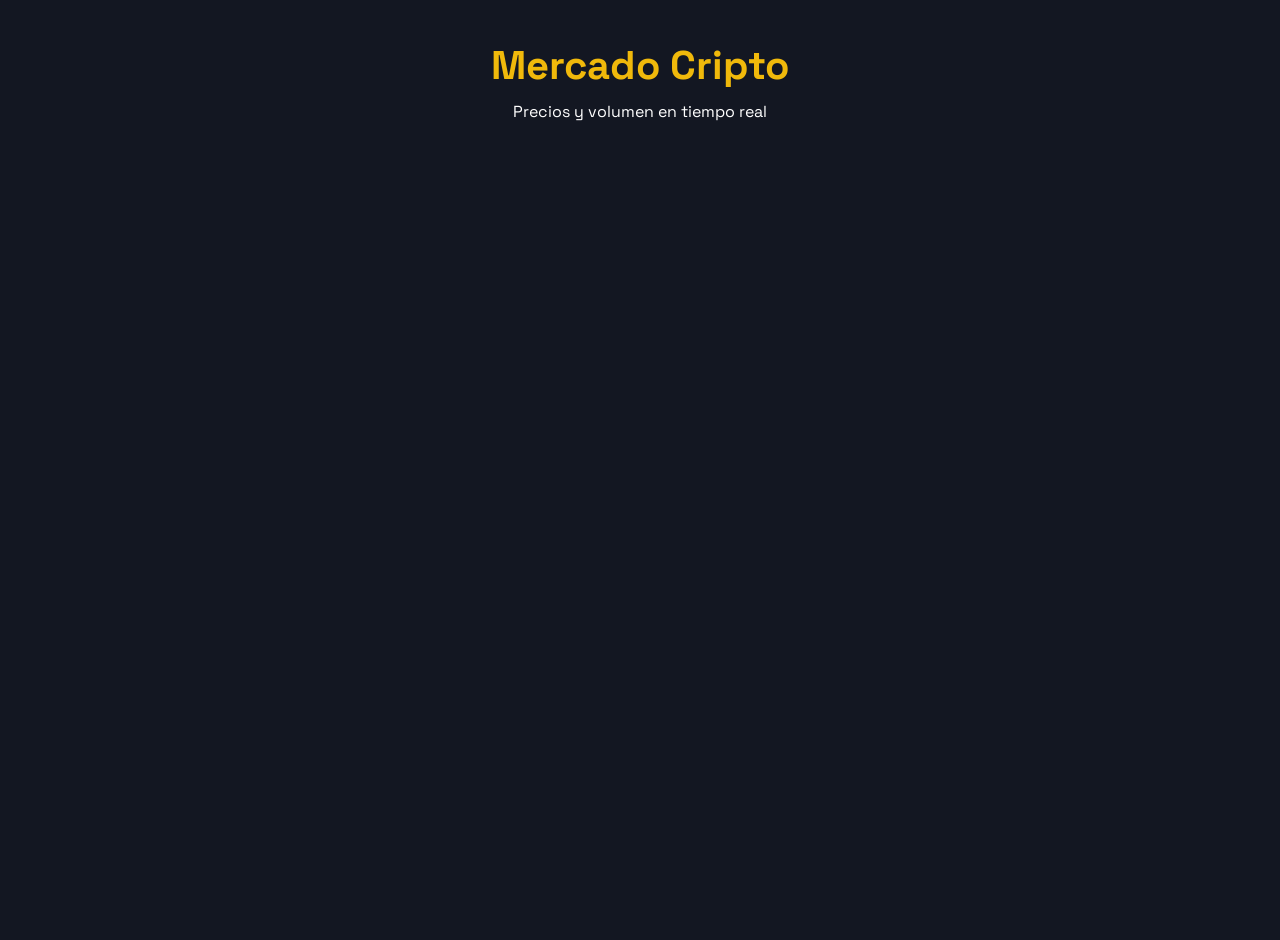
<file: index.html>
<!DOCTYPE html>
<html lang="es">
<head>
    <meta charset="UTF-8">
    <meta name="viewport" content="width=device-width, initial-scale=1.0">
    <link rel="preconnect" href="https://raw.githubusercontent.com">
    <link rel="stylesheet" href="style.css">
    <title>Cotizaciones Crypto</title>
</head>
<body>
    <div class="contenedor-info">
        <h1 class="titulo">Mercado Cripto</h1>
        <p class="subtitulo">Precios y volumen en tiempo real</p>
    </div>

    <div id="status-message" style="text-align: center; color: #f0b90b; margin: 20px;"></div>
    <div id="crypto-container" class="crypto-grid"></div>

    <script src="main.js"></script>
</body>
</html>
</file>
<file: style.css>
/* ---  CONFIGURACIÓN BASE Y TIPOGRAFÍA --- */
@import url('https://fonts.googleapis.com/css2?family=Space+Grotesk:wght@300..700&display=swap');

* { box-sizing: border-box; margin: 0; padding: 0; }

body {
    font-family: "Space Grotesk", sans-serif;
    background-color: #131722;
    color: #ffffff;
    min-height: 100vh;
}

/* ---  ESTILOS PARA INDEX.HTML (Grid y Cards) --- */
.contenedor-info { text-align: center; margin: 40px auto 20px auto; }
.titulo { color: #f0b90b; font-size: 2.5rem; margin-bottom: 10px; }

.crypto-grid {
    display: grid;
    grid-template-columns: repeat(auto-fit, minmax(280px, 1fr));
    gap: 20px;
    width: 95%;
    max-width: 1200px;
    margin: 20px auto;
    padding: 20px;
}

.card {
    background-color: #1a1a1e;
    border: 1px solid #333;
    border-radius: 12px;
    padding: 20px;
    text-align: center;
}

.btn-grafica {
    background: #f0b90b; border: none; padding: 12px;
    border-radius: 5px; cursor: pointer; font-weight: bold; 
    width: 100%; margin-top: 15px; color: #000; text-decoration: none; display: block;
}

/* ---  ESTILOS PARA PAGINA DE GRÁFICA --- */
body.pagina-grafica { display: flex; flex-direction: column; align-items: center; }

.header-grafica {
    width: 100%; padding: 20px; display: flex; justify-content: center; 
    align-items: center; position: relative; min-height: 80px;
}

.boton-volver {
    position: absolute; left: 20px; background-color: #f0b90b; 
    color: #000; padding: 8px 16px; border-radius: 5px; 
    text-decoration: none; font-weight: bold; z-index: 10;
}

.contenedor-grafica {
    position: relative; width: 95%; max-width: 900px; height: 400px; 
    margin: 10px auto; background-color: #161a25; 
    border-radius: 8px; padding: 20px; border: 1px solid #2a2e39;
}

.controles-tiempo { display: flex; gap: 10px; margin-bottom: 15px; justify-content: center; }

.controles-tiempo button {
    background: #131722; color: #f0b90b; border: 1px solid #f0b90b; 
    padding: 8px 20px; cursor: pointer; border-radius: 4px; transition: 0.3s;
}

.controles-tiempo button:hover { background: #f0b90b; color: #000; }

#titulo-par { font-size: 2rem; margin-top: 10px; }
#info-localizacion { color: #888; font-size: 0.85rem; margin-bottom: 15px; font-style: italic; text-align: center; }
#timer { color: #666; font-family: monospace; font-size: 0.9rem; margin-bottom: 10px; text-align: center; }
#cargando-grafica { text-align: center; color: #f0b90b; margin: 20px 0; }

/* ---  VARIACIÓN PORCENTUAL (Mejorada) --- */
#info-precios {
    text-align: center;
    margin: 20px 0;
    min-height: 50px;
    display: flex;
    justify-content: center;
    align-items: center;
}

#info-precios span {
    font-size: 2.5rem;
    font-weight: 700;
    letter-spacing: -1px;
    text-shadow: 0 0 10px rgba(0,0,0,0.5);
}

/* ---  SKELETON SCREEN (Carga profesional) --- */
.skeleton {
    background: #2c2f36;
    background: linear-gradient(90deg, #2c2f36 25%, #383c45 50%, #2c2f36 75%);
    background-size: 200% 100%;
    animation: skeleton-loading 1.5s infinite;
    border-radius: 8px;
    height: 180px;
    margin: 10px;
    border: 1px solid #333;
}

@keyframes skeleton-loading {
    0% { background-position: 200% 0; }
    100% { background-position: -200% 0; }
}

/* ---  RESPONSIVE --- */
@media (max-width: 600px) {
    .contenedor-grafica { height: 250px; }
    .boton-volver { font-size: 0.8rem; padding: 6px 12px; }
    #titulo-par { font-size: 1.5rem; }
    .crypto-grid { grid-template-columns: 1fr; }
    #info-precios span { font-size: 1.8rem; }
}
</file>
